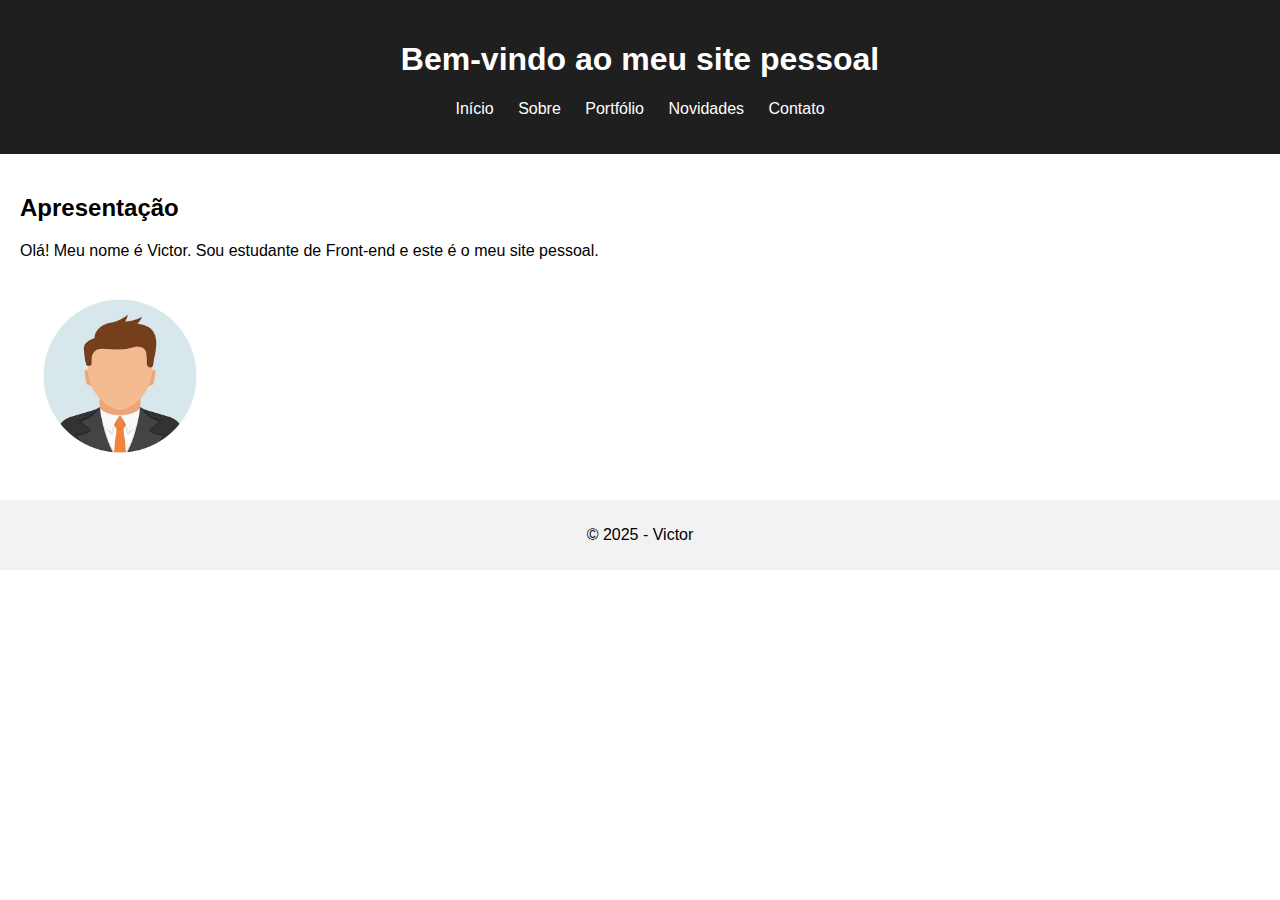
<file: index.html>
<!DOCTYPE html>
<html lang="pt-br">
<head>
    <meta charset="UTF-8">
    <meta name="viewport" content="width=device-width, initial-scale=1.0">
    <link rel="stylesheet" href="style.css">
    <link rel="shortcut icon" href="Github-Octicons-File-code-16.ico" type="">
    <title>Meu site pessoal</title>
</head>
<body>
    <header>
        <h1>Bem-vindo ao meu site pessoal</h1>
        <nav>
            <ul>
                <li><a href="index.html">Início</a></li>
                <li><a href="sobre.html">Sobre</a></li>
                <li><a href="portfolio.html">Portfólio</a></li>
                <li><a href="novidades.html">Novidades</a></li>
                <li><a href="contato.html">Contato</a></li>
            </ul>
        </nav>
    </header>

    <main>
        <section>
            <h2>Apresentação</h2>
            <p>Olá! Meu nome é Victor. Sou estudante de Front-end e este é o meu site pessoal.</p>
            <img src="icono-perfil-avatar-estilo-plano-ilustracion-vector-perfil-usuario-masculino-sobre-fondo-aislado-concepto-negocio-signo-perfil-hombre_157943-38764.jpg" alt="foto do aluno" width="200">
        </section>
    </main>

    <footer>
        <p>&copy; 2025 - Victor</p>
    </footer>
</body>
</html>
</file>
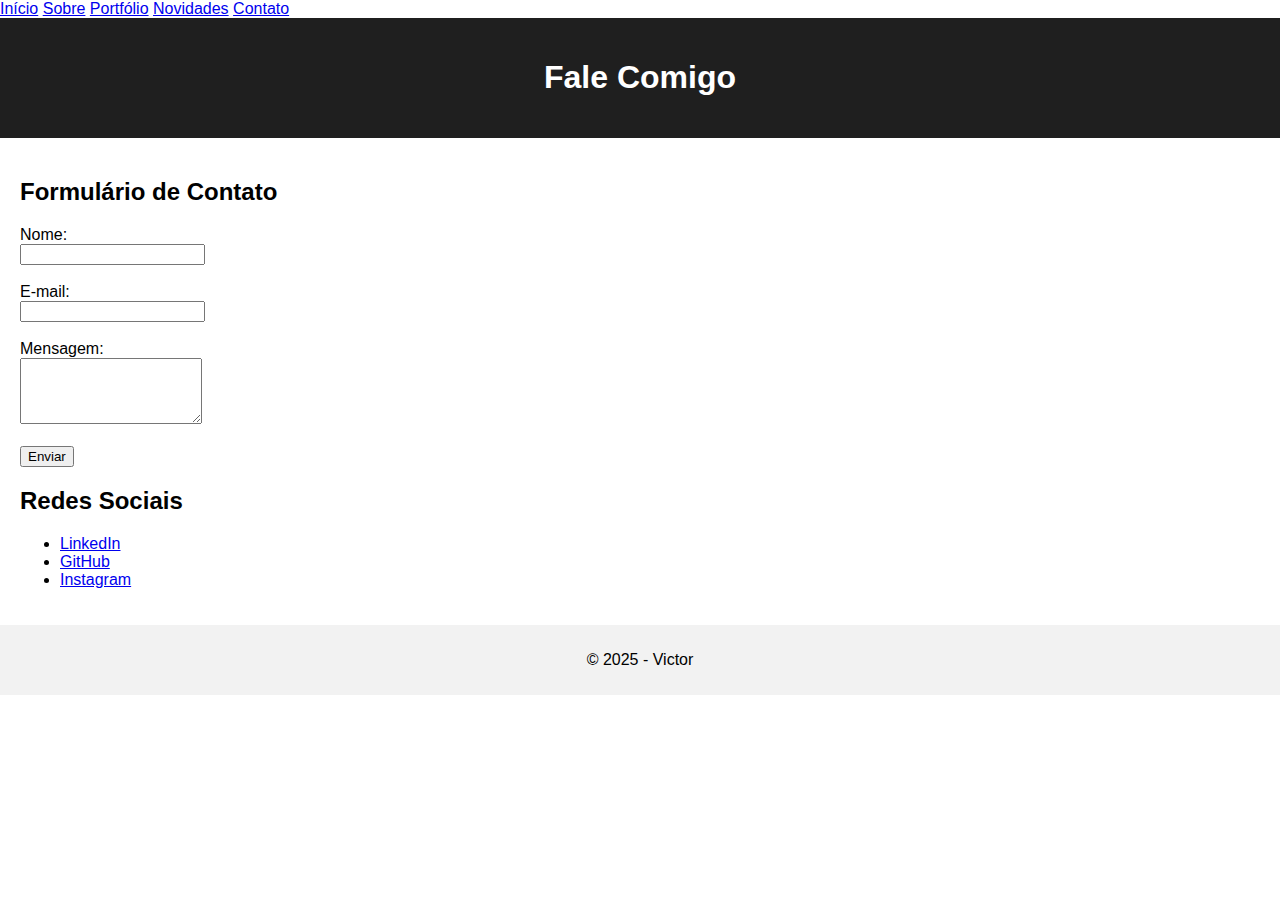
<file: contato.html>
<!DOCTYPE html>
<html lang="pt-BR">
<head>
  <meta charset="UTF-8">
  <title>Contato</title>
  <link rel="stylesheet" href="style.css">
</head>
<body>

  <nav>
    <a href="index.html">Início</a>
    <a href="sobre.html">Sobre</a>
    <a href="portfolio.html">Portfólio</a>
    <a href="novidades.html">Novidades</a>
    <a href="contato.html">Contato</a>
  </nav>

  <header>
    <h1>Fale Comigo</h1>
  </header>

  <main>
    <h2>Formulário de Contato</h2>
    <form action="#" method="post">
      <label for="nome">Nome:</label><br>
      <input type="text" id="nome" name="nome"><br><br>

      <label for="email">E-mail:</label><br>
      <input type="email" id="email" name="email"><br><br>

      <label for="mensagem">Mensagem:</label><br>
      <textarea id="mensagem" name="mensagem" rows="4"></textarea><br><br>

      <input type="submit" value="Enviar">
    </form>

    <h2>Redes Sociais</h2>
    <ul>
      <li><a href="https://br.linkedin.com/">LinkedIn</a></li>
      <li><a href="https://github.com/">GitHub</a></li>
      <li><a href="https://www.instagram.com/">Instagram</a></li>
    </ul>
  </main>

  <footer>
    <p>&copy; 2025 - Victor</p>
  </footer>

</body>
</html>
</file>
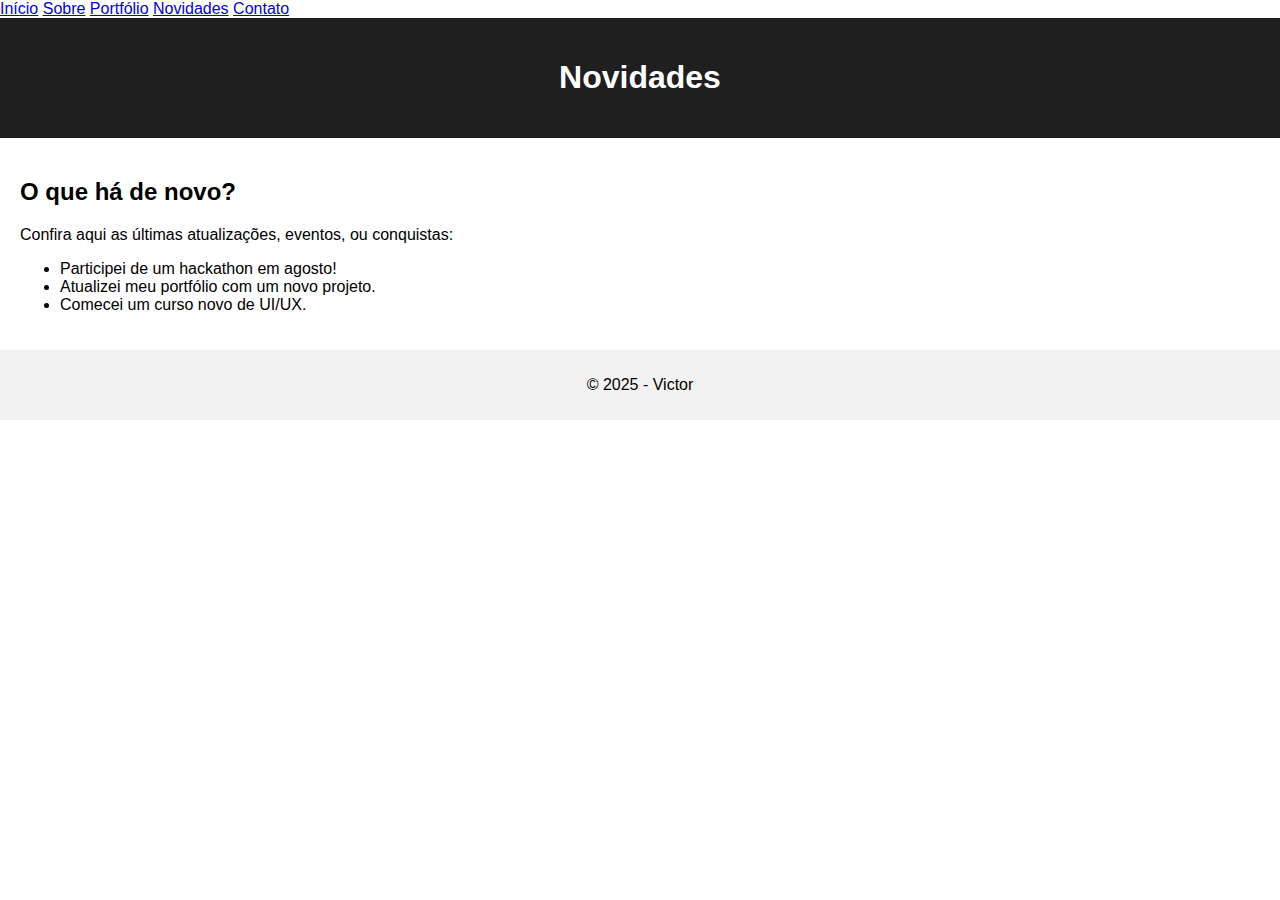
<file: novidades.html>
<!DOCTYPE html>
<html lang="pt-BR">
<head>
  <meta charset="UTF-8">
  <title>Novidades</title>
  <link rel="stylesheet" href="style.css">
</head>
<body>

  <nav>
    <a href="index.html">Início</a>
    <a href="sobre.html">Sobre</a>
    <a href="portfolio.html">Portfólio</a>
    <a href="novidades.html">Novidades</a>
    <a href="contato.html">Contato</a>
  </nav>

  <header>
    <h1>Novidades</h1>
  </header>

  <main>
    <h2>O que há de novo?</h2>
    <p>Confira aqui as últimas atualizações, eventos, ou conquistas:</p>
    <ul>
      <li>Participei de um hackathon em agosto!</li>
      <li>Atualizei meu portfólio com um novo projeto.</li>
      <li>Comecei um curso novo de UI/UX.</li>
    </ul>
  </main>

  <footer>
    <p>&copy; 2025 - Victor</p>
  </footer>

</body>
</html>
</file>
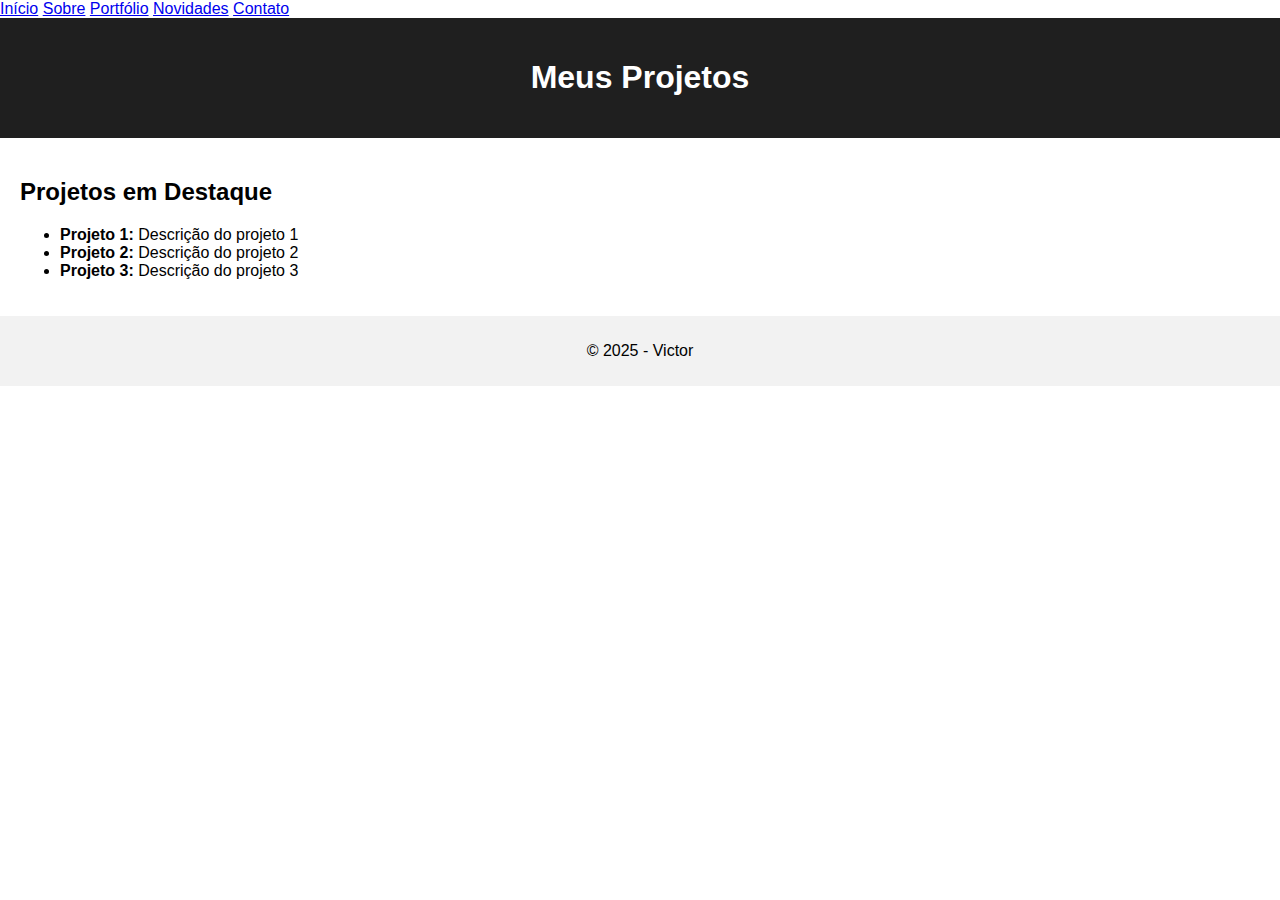
<file: portfolio.html>
<!DOCTYPE html>
<html lang="pt-BR">
<head>
  <meta charset="UTF-8">
  <title>Portfólio</title>
  <link rel="stylesheet" href="style.css">
</head>
<body>

  <nav>
    <a href="index.html">Início</a>
    <a href="sobre.html">Sobre</a>
    <a href="portfolio.html">Portfólio</a>
    <a href="novidades.html">Novidades</a>
    <a href="contato.html">Contato</a>
  </nav>

  <header>
    <h1>Meus Projetos</h1>
  </header>

  <main>
    <h2>Projetos em Destaque</h2>
    <ul>
      <li><strong>Projeto 1:</strong> Descrição do projeto 1</li>
      <li><strong>Projeto 2:</strong> Descrição do projeto 2</li>
      <li><strong>Projeto 3:</strong> Descrição do projeto 3</li>
    </ul>
  </main>

  <footer>
    <p>&copy; 2025 - Victor</p>
  </footer>

</body>
</html>
</file>
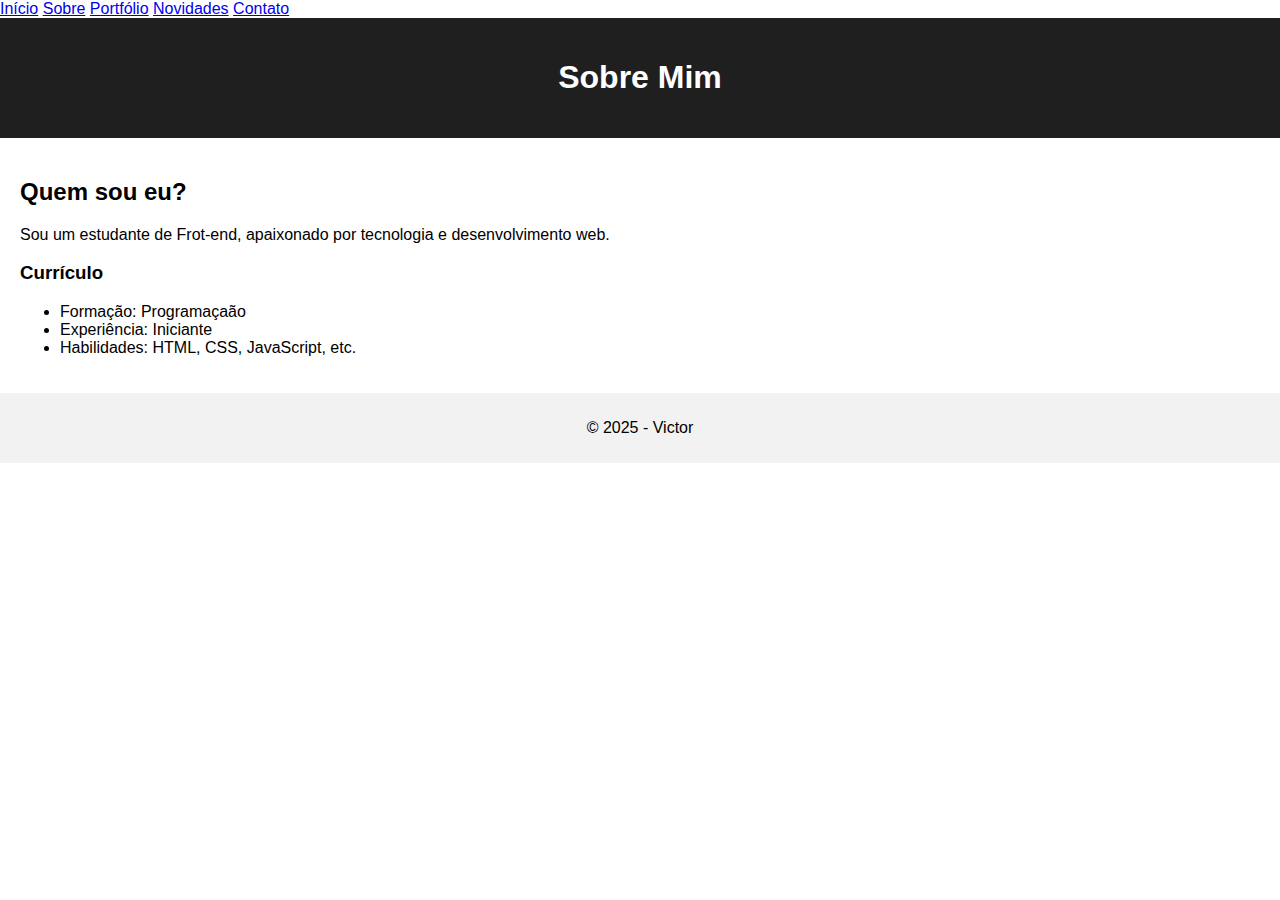
<file: sobre.html>
<!DOCTYPE html>
<html lang="pt-BR">
<head>
  <meta charset="UTF-8">
  <title>Sobre Mim</title>
  <link rel="stylesheet" href="style.css">
</head>
<body>

  <nav>
    <a href="index.html">Início</a>
    <a href="sobre.html">Sobre</a>
    <a href="portfolio.html">Portfólio</a>
    <a href="novidades.html">Novidades</a>
    <a href="contato.html">Contato</a>
  </nav>

  <header>
    <h1>Sobre Mim</h1>
  </header>

  <main>
    <h2>Quem sou eu?</h2>
    <p>Sou um estudante de Frot-end, apaixonado por tecnologia e desenvolvimento web.</p>

    <h3>Currículo</h3>
    <ul>
      <li>Formação: Programaçaão</li>
      <li>Experiência: Iniciante</li>
      <li>Habilidades: HTML, CSS, JavaScript, etc.</li>
    </ul>
  </main>

  <footer>
    <p>&copy; 2025 - Victor</p>
  </footer>

</body>
</html>
</file>
<file: style.css>
body {
    font-family: Arial, sans-serif;
    margin: 0;
    padding: 0;
}

header {
    background-color: #1f1f1f;
    color: white;
    padding: 20px;
    text-align: center;
}

nav ul {
    list-style: none;
    padding: 0;
}

nav ul li {
    display: inline;
    margin: 0 10px;
}

nav ul li a {
    color: white;
    text-decoration: none;
}

main {
    padding: 20px;
}

footer {
    background-color: #f2f2f2;
    text-align: center;
    padding: 10px;
}
</file>
